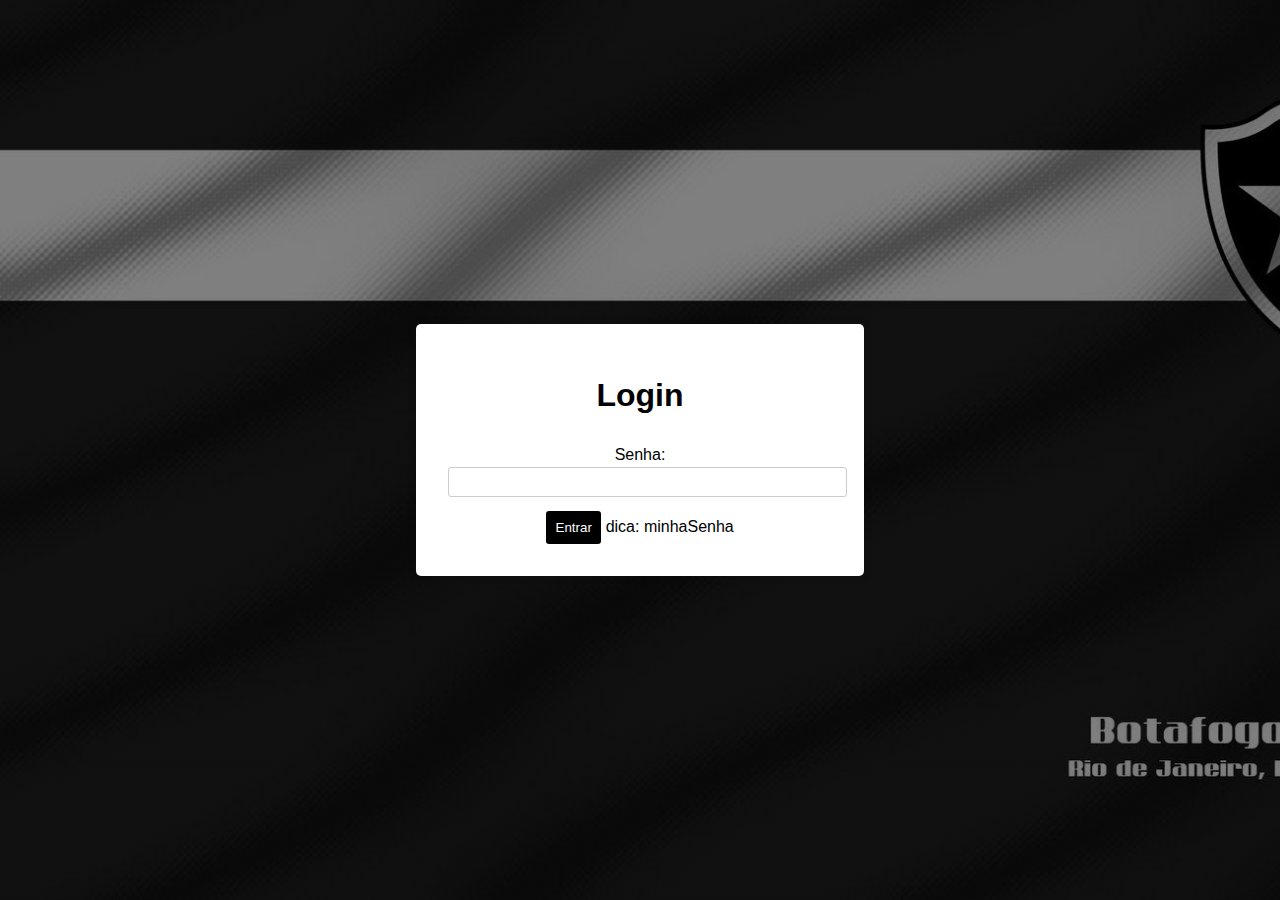
<file: index.html>
<!DOCTYPE html>
<html lang="pt-BR">
<head>
    <meta charset="UTF-8">
    <meta name="viewport" content="width=device-width, initial-scale=1.0">
    <title>Login</title>
    <link rel="stylesheet" href="css/index.css">
    <script type="module" src="./js/auth.js" defer></script>
</head>
<body>
    <div class="login-container">
        <h1>Login</h1>
            <label for="password">Senha:</label>
            <input type="password" id="password" name="password" required>
            <button id="loginButton">Entrar</button>
            <span>dica: minhaSenha</span>
    </div>
</body>
</html>
</file>
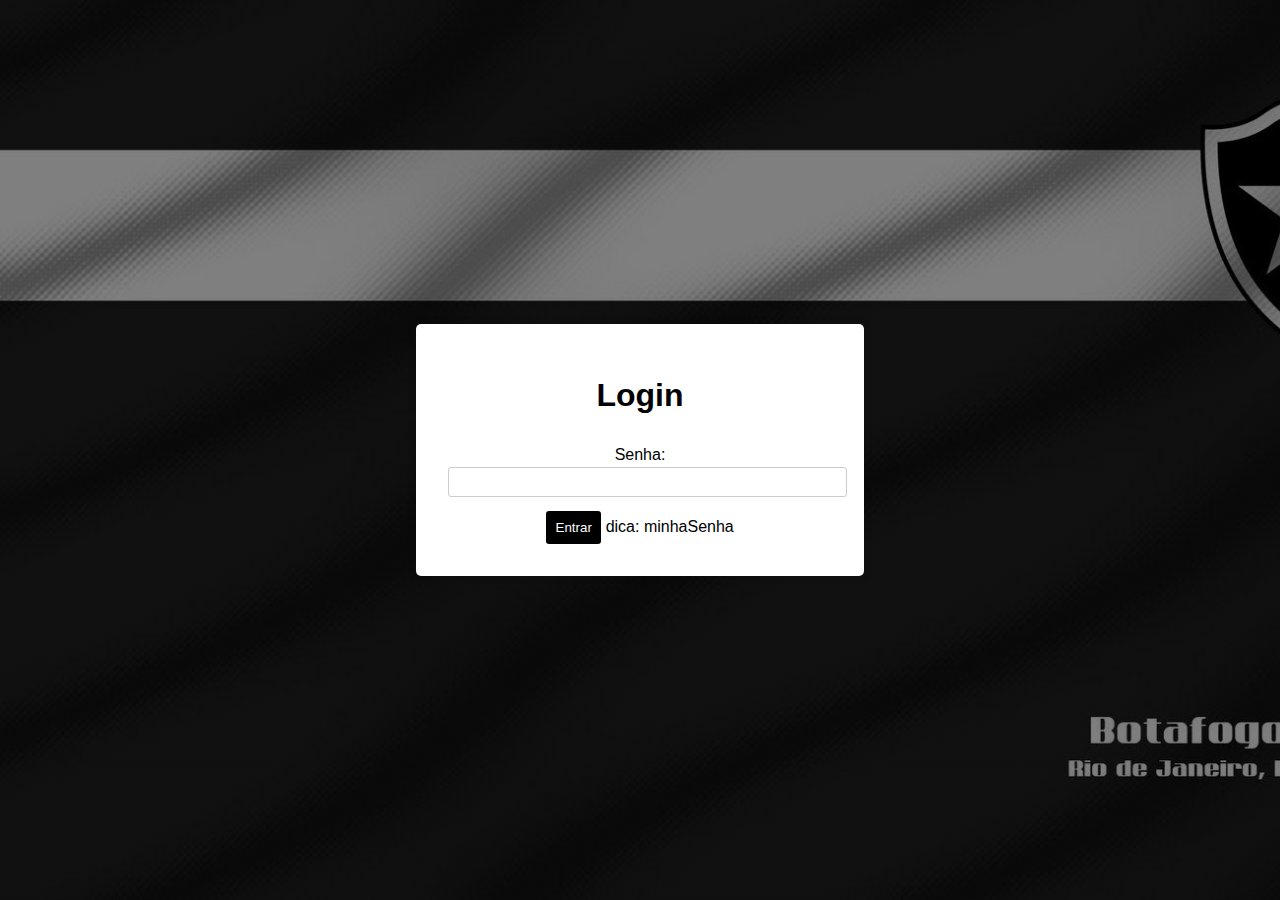
<file: detalhes.html>
<!DOCTYPE html>
<html lang="pt-BR">
<head>
    <meta charset="UTF-8">
    <meta name="viewport" content="width=device-width, initial-scale=1.0">
    <title>Detalhes do Jogador</title>
    <link rel="stylesheet" href="css/detalhe.css">
  <script src="js/detalhes.js" defer></script>
</head>
<body>
        <a href="jogadores.html" id="back">Voltar</a>

        <div id="player-details">

        </div>
</body>
</html>
</file>
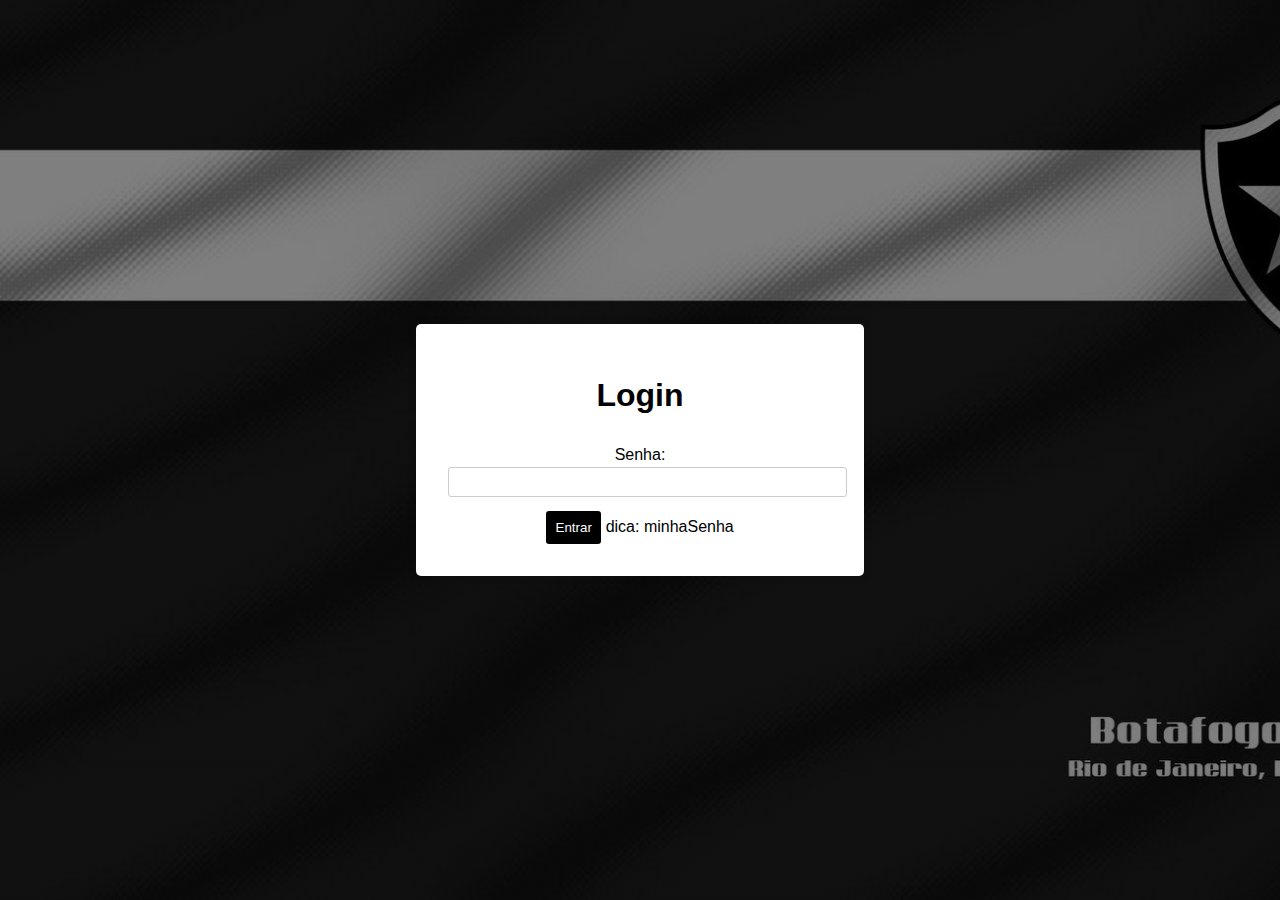
<file: jogadores.html>
<!DOCTYPE html>
<html lang="pt-br">
<head>
  <meta charset="UTF-8">
  <meta name="viewport" content="width=device-width, initial-scale=1.0">
  <link rel="icon" type="image/png" href="/escudo.png" sizes="16x16">
  <title>Atletas Botafogo</title>
  <script src="./js/jogadores.js" defer></script>
  <link rel="stylesheet" href="css/jogadores.css">
</head>
<body>
    <header>
        <h1>Jogadores do Time</h1>
        <p>Selecione um ou mais filtros</p>

        <button class="filter" value="masc">Masculino</button>
        <button class="filter" value="fem">Feminino</button>

    </header>
    <div id="search">
        <label for="filter-input">Posição ou Nome</label>
        <input type="text" id="filter-input">
    </div>

    <div>
        <h2>Lista de Jogadores</h2>
        <div id="player_list"></div>
    </div>

</body>
</html>
</file>
<file: css/index.css>
body {
  font-family: Arial, sans-serif;
  background-image: linear-gradient(rgba(0, 0, 0, 0.5), rgba(0, 0, 0, 0.5)), url('../img/login-botafogo-bg.jpg');
  background-size: cover;
  display: flex;
  justify-content: center;
  align-items: center;
  height: 100vh;
  margin: 0;
}

.login-container {
  background-color: white;
  padding: 2em;
  box-shadow: 0 0 10px rgba(0, 0, 0, 0.1);
  border-radius: 5px;
  text-align: center;
}

.login-container h1 {
  margin-bottom: 1em;
}

.login-container label {
  display: block;
  margin: 0.5em 0 0.2em;
}

.login-container input {
  width: 100%;
  padding: 0.5em;
  margin-bottom: 1em;
  border: 1px solid #ccc;
  border-radius: 3px;
}

.login-container button {
  padding: 0.7em;
  border: none;
  background-color: #000000;
  color: white;
  border-radius: 3px;
  cursor: pointer;
}

.login-container button:hover {
  background-color: #2e2e2e;
}
</file>
<file: css/detalhe.css>
/* detalhe.css */

body {
    font-family: Arial, sans-serif;
    margin: 0;
    padding: 20px;
    background-color: #f0f0f0;
}

a {
    display: inline-block;
    margin-bottom: 20px;
    color: #000000;
    text-decoration: none;
    font-weight: bold;
}

a:hover {
    text-decoration: underline;
}

#player-details {
    background-color: #fff;
    padding: 20px;
    border-radius: 8px;
    box-shadow: 0 0 10px rgba(0, 0, 0, 0.1);
    max-width: 600px;
    margin: 0 auto;
    display: flex;
    flex-direction: row;
    gap: 20px;
    align-items: flex-start;
}

#player-details img {
    width: 200px;
    height: auto;
    border-radius: 8px;
    flex-shrink: 0;
}

#player-details h2 {
    margin-top: 0;
    color: #333;
}

#player-details h4 {
    margin-top: 5px;
    color: #555;
}

#player-details p {
    color: #666;
    line-height: 1.6;
}

#player-details p strong {
    color: #333;
}

.error-message {
    color: red;
    font-weight: bold;
    text-align: center;
}

@media (max-width: 768px) {
    #player-details {
        flex-direction: column;
        align-items: center;
        text-align: center;
    }

    #player-details img {
        width: 100%;
        max-width: 300px;
    }
}
</file>
<file: css/jogadores.css>
body {
    font-family: Arial, sans-serif;
    background-color: #f9f9f9;
    color: #333;
    margin: 0;
}

header {
    background-color: #969696;
    color: white;
    padding: 1em;
    text-align: center;
    width: 100%;
}

#search{
  display: flex;
  flex-direction: column;
  margin: 20px;
}
input {
  width: 300px;
  padding: 0.5em;
  margin-bottom: 1em;
  border: 1px solid #ccc;
  border-radius: 3px;
}

.filter{
    background-color: white;
    color: black;
    border-radius: 100px;
    font-size: 16px;
    padding-block: 10px;
    padding-inline: 20px;
    border: #333 solid 2px;
}

.active{
    background-color: black;
    color: white;
}

.card {
    border: 6px solid white;
    border-radius: 10px;
    box-shadow: 5px 5px 5px rgb(172, 172, 172);
    background-size: cover;
    height: 300px;
    width: 200px;
    transition: transform 0.3s ease, top 0.3s ease, right 0.3s ease;
    position: relative;
  }
  
  .card:hover {
    cursor: pointer;
    transform: translateY(-20px);
    
  }
  
  
  

  .card_content{
    background-color: black;
    height: 100%;
    width: 100%;
  }
  
  

  #player_list {
    display: grid;
    grid-template-columns: repeat(5, 1fr);
    gap: 20px;
    row-gap: 40px;
  }

  
  
  
  @media screen and (max-width: 1024px) {
    #player_list {
      grid-template-columns: repeat(4, 1fr);
      gap: 20px;
      row-gap: 40px;
    }
  
    h2 {
      font-size: 1.5em;
    }
  
    .card_title {
      font-size: 1.25em;
    }
  
    .card_subtitle {
      font-size: 1em;
    }
  
    .card {
      height: 265px;
      width: 185px;
    }
  
    .card_actions {
      height: 27px;
    }
  }
  
  @media screen and (max-width: 768px) {
    #player_list {
      grid-template-columns: repeat(2, 1fr);
      gap: 20px;
      row-gap: 40px;
    }
  
    h2 {
      font-size: 1.5em;
    }
  
    .card_title {
      font-size: 1em;
    }
  
    .card_subtitle {
      font-size: 0.7em;
    }
  
    .card {
      height: 212px;
      width: 148px;
    }
  
    .card_actions {
      height: 20px;
    }
  }
</file>
